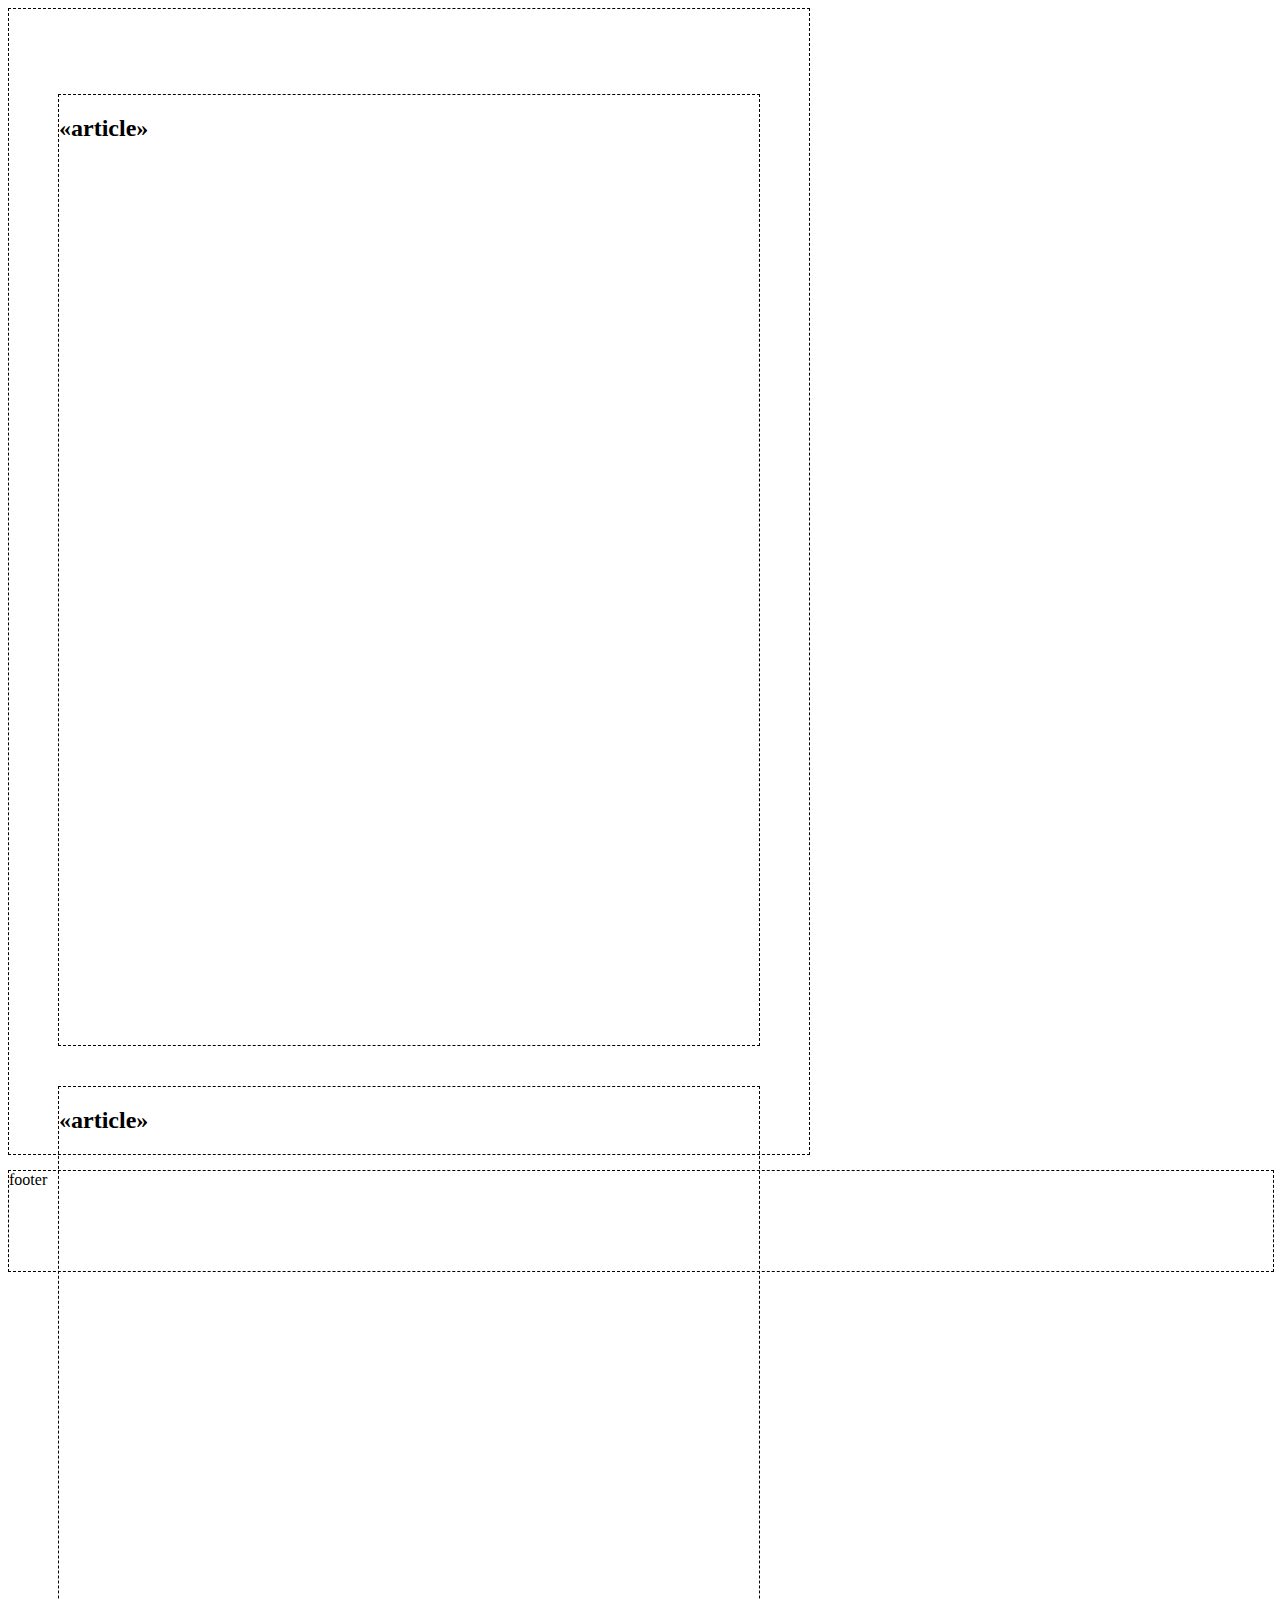
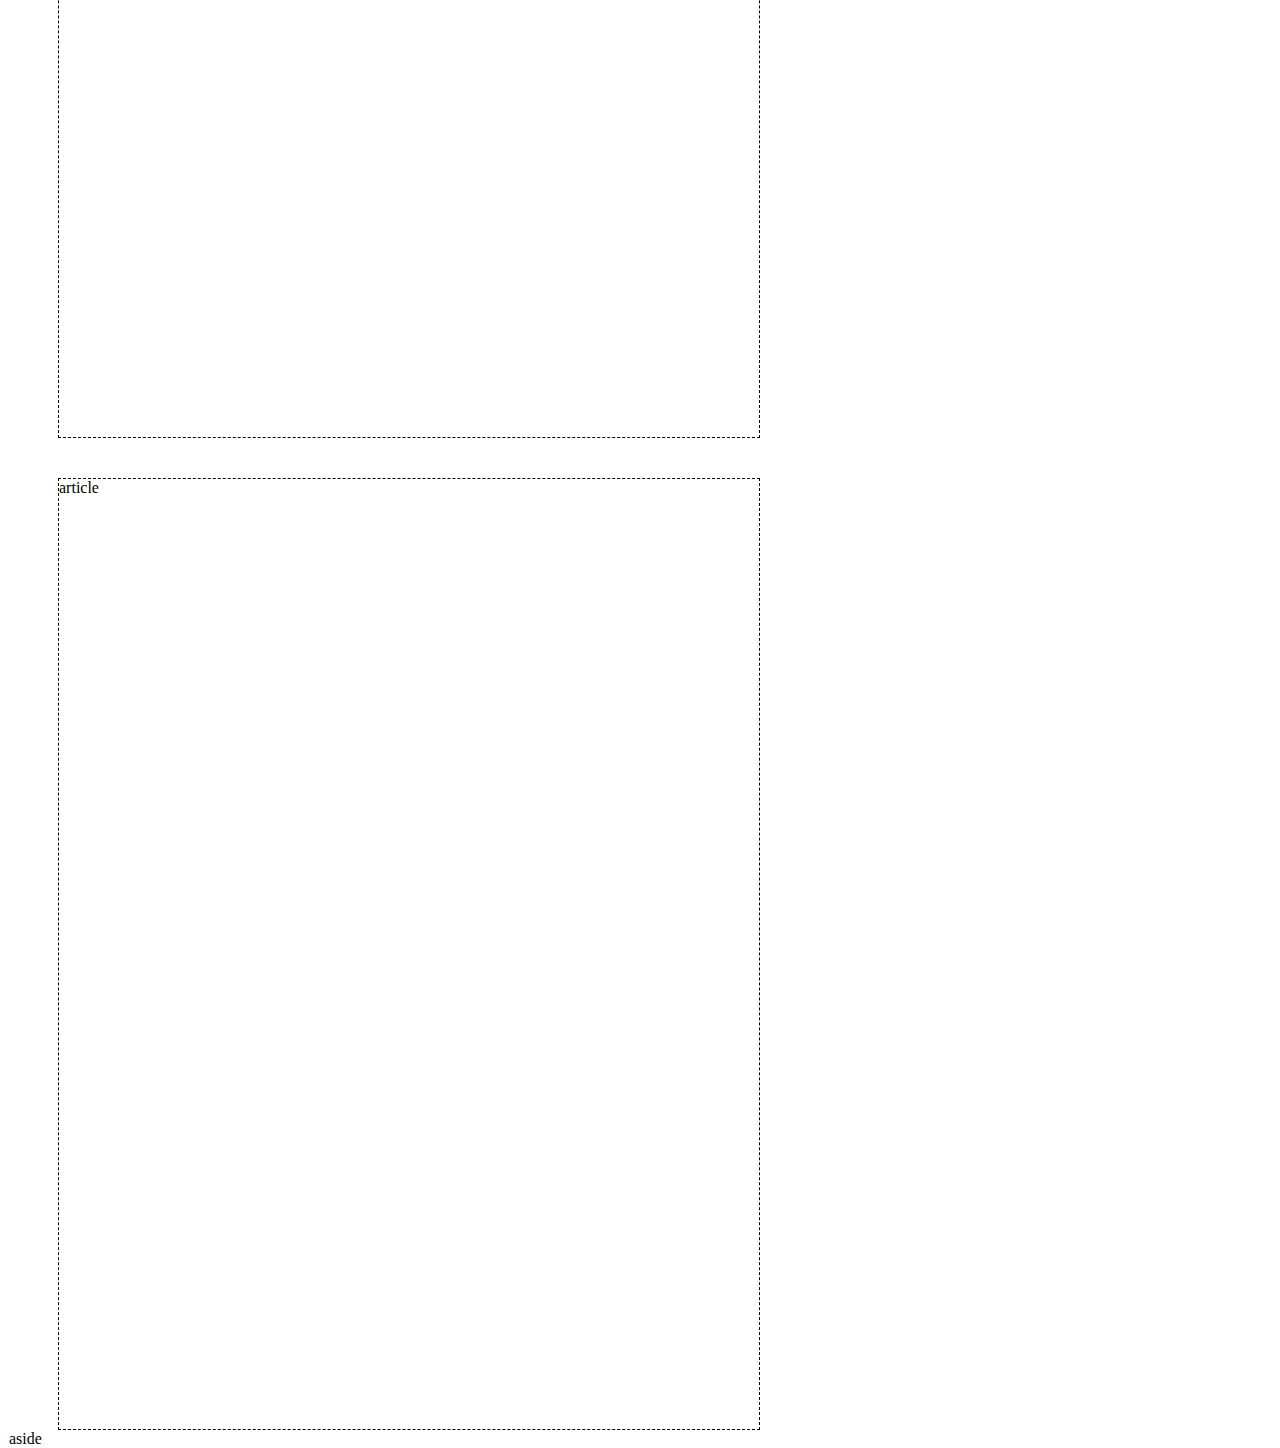
<file: index1.html>
<!DOCTYPE html>
<html lang="en">
<head>
    <meta charset="UTF-8">
    <meta name="viewport" content="width=device-width, initial-scale=1.0">
    <meta name ="author" content="Szilvágyi Tamara"> 
    <link rel="stylesheet"href="style.css">
    <title>Weboldal terv</title>
</head>
<body>
    
</body>
</html>
<section>
<article id="art1"><h2>&#171;article&#187;</h2></article>
<article id="art2"><h2>&#171;article&#187;</h2></article>
<article>article</article>
<aside>aside</aside>
</section>
<footer>footer</footer>
</file>
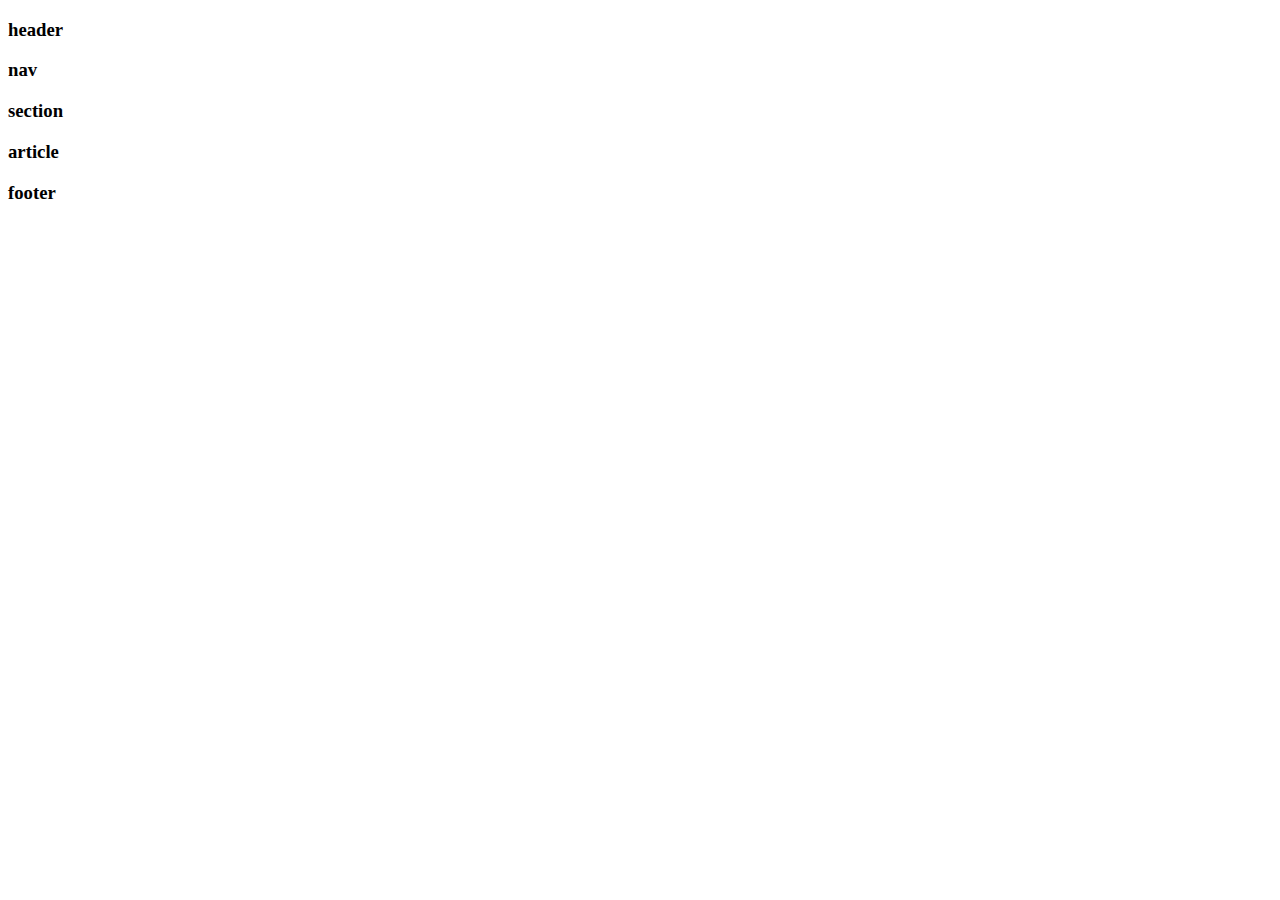
<file: Untitled-1.html>
<!DOCTYPE html>
<html lang="hu">
<head>
    <meta charset="UTF-8">
    <meta name="viewport" content="width=device-width, initial-scale=1.0">
    <meta name="author" content="Szilvágyi Tamara">
    <meta name="description" content="HTML5">
    <meta name="keywords" content="HTML5,CSS,weboldal,szerkezet">
    <title>HTML5-CSS Gyakorlás</title>
    <link rel="stylesheet" href="style.CSS">
</head>
<body>
    <!--Szilvágyi Tamara-->
    <header><h3>header</h3></header>
    <nav><h3>nav</h3></nav>
    <section><h3>section</h3>
    <article><h3>article</h3></article>
</section>
<footer><h3>footer</h3></footer>
</body>
</html>
</file>
<file: style.css>
/*Ez a fő stíluslap*/
header,nav,section,article,footer
{
    /*border: 1px dashed red; Shorthand property*/
    border-width: 1px;
    border-style: dashed;
    border-color:black;
}
header
{
width: 100%;
height: 200px;
margin-bottom: 15px;
}
nav
{
    width: 10%;
    min-width: 200px;
    height: 1100px;
    float: left;
    margin-right: 15px;
}
section
{
    width: 89%;
    height: 1100px;
    max-width: 800px;
    float: left;
    padding-top: 45px;
}
article
{
    width: 96%;
    height: 950px;
    max-width: 700px;
    margin-left: auto;
    margin-right: auto;
    margin-top: 40px;
}
footer
{
    width: 100%;
    height: 100px;
    float: left;
    /*margin-top: 15px;
    margi-bottom:20px*/
    margin:15px 0 20px 0;
}
</file>
<file: style.CSS>
/*Fő stíluslap*/
header, nav, section, article, footer
</file>
